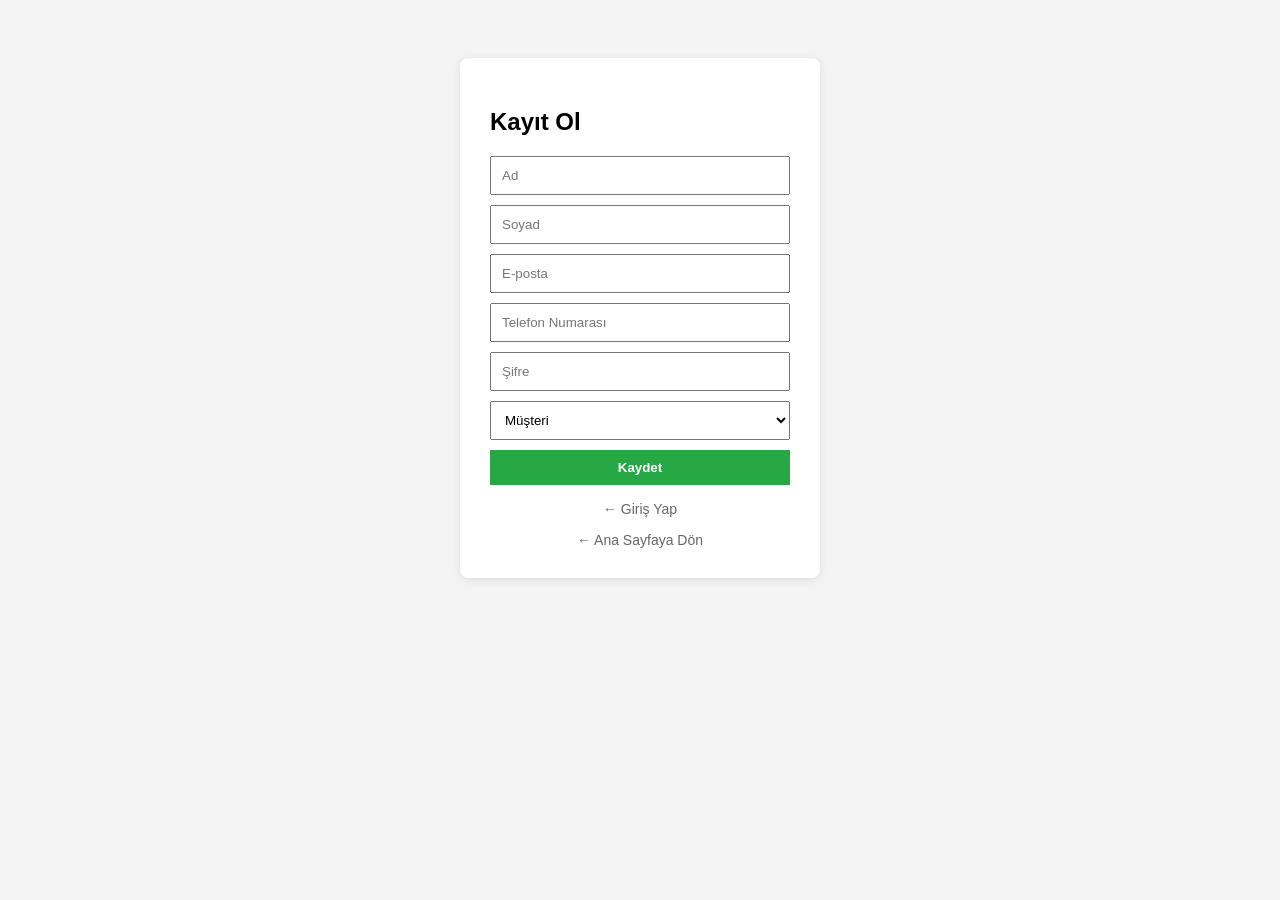
<file: proconnect/src/main/resources/static/kayit.html>
<!DOCTYPE html>
<html lang="tr">
<head>
    <meta charset="UTF-8">
    <title>ProConnect - Kayıt Ol</title>
    <link rel="stylesheet" href="css/form.css">
</head>
<body>
    <div class="form-container">
        <h2>Kayıt Ol</h2>
        <input type="text" id="ad" placeholder="Ad">
        <input type="text" id="soyad" placeholder="Soyad">
        <input type="email" id="eposta" placeholder="E-posta">
        <input type="tel" id="telefon" placeholder="Telefon Numarası">
        <input type="password" id="sifre" placeholder="Şifre">
        <div id="password-strength-container" class="password-strength-container">
            <div id="password-strength-bar" class="password-strength-bar"></div>
        </div>
        <div id="password-hint" class="password-hint">Şifreniz en az 6 karakter olmalıdır.</div>
        <select id="rol" onchange="rolDegisti()">
            <option value="MUSTERI">Müşteri</option>
            <option value="USTA">Usta</option>
        </select>

        <div id="usta-ozel-alanlar">
            <input type="text" id="tcno" placeholder="TC Kimlik No" maxlength="11">
        </div>

        <button onclick="kayitOl()">Kaydet</button>
        <p id="mesaj"></p>
        <a href="login.html" class="geri-link">&larr; Giriş Yap</a>
        <a href="index.html" class="geri-link">&larr; Ana Sayfaya Dön</a>
    </div>

    <script>
        function rolDegisti() {
            const rol = document.getElementById('rol').value;
            const ustaAlani = document.getElementById('usta-ozel-alanlar');
            if (rol === 'USTA') {
                ustaAlani.style.display = 'block';
            } else {
                ustaAlani.style.display = 'none';
                document.getElementById('tcno').value = '';
            }
        }

        document.getElementById('sifre').addEventListener('input', function(e) {
            const val = e.target.value;
            const container = document.getElementById('password-strength-container');
            const bar = document.getElementById('password-strength-bar');
            const hint = document.getElementById('password-hint');

            if (val.length > 0) {
                container.style.display = 'block';
                hint.style.display = 'block';
                
                bar.className = 'password-strength-bar'; // reset
                if (val.length < 6) {
                    bar.classList.add('strength-weak');
                    hint.innerText = "Zayıf: Şifreniz en az 6 karakter olmalıdır.";
                } else if (val.length >= 6 && val.length < 10) {
                    if (/[0-9]/.test(val) && /[a-zA-Z]/.test(val)) {
                        bar.classList.add('strength-medium');
                        hint.innerText = "Orta: Daha güçlü bir şifre için özel karakter kullanın.";
                    } else {
                        bar.classList.add('strength-weak');
                        hint.innerText = "Zayıf: Harf ve rakamları karıştırın.";
                    }
                } else {
                    if (/[0-9]/.test(val) && /[a-zA-Z]/.test(val) && /[^a-zA-Z0-9]/.test(val)) {
                        bar.classList.add('strength-strong');
                        hint.innerText = "Güçlü: Harika bir şifre!";
                    } else {
                        bar.classList.add('strength-medium');
                        hint.innerText = "Orta: Daha güçlü bir şifre için özel karakter kullanın.";
                    }
                }
            } else {
                container.style.display = 'none';
                hint.style.display = 'none';
            }
        });

        async function kayitOl() {
            const bar = document.getElementById('password-strength-bar');
            const sifre = document.getElementById('sifre').value.trim();
            
            if (!sifre || !bar.classList.contains('strength-strong')) {
                document.getElementById('mesaj').innerText = "Kayıt olabilmek için şifrenizin yeterince güçlü (yeşil) olması gerekmektedir.";
                document.getElementById('mesaj').style.color = "red";
                return;
            }

            const rol = document.getElementById('rol').value;
            const veri = {
                ad: document.getElementById('ad').value.trim(),
                soyad: document.getElementById('soyad').value.trim(),
                eposta: document.getElementById('eposta').value.trim(),
                telefon: document.getElementById('telefon').value.trim(),
                sifre: sifre,
                rol: rol,
                tcno: rol === 'USTA' ? document.getElementById('tcno').value.trim() : null
            };

            if (rol === 'USTA' && !veri.tcno) {
                alert("Lütfen TC Kimlik numaranızı giriniz.");
                return;
            }

            try {
                const response = await fetch('/kaydol', {
                    method: 'POST',
                    headers: { 'Content-Type': 'application/json' },
                    body: JSON.stringify(veri)
                });

                if (response.ok) {
                    document.getElementById('mesaj').innerText = "Kayıt başarılı! E-postanıza doğrulama kodu gönderildi. Giriş yaptıktan sonra profilinizden doğrulama yapabilirsiniz.";
                    document.getElementById('mesaj').style.color = "green";
                } else {
                    let hataMesaji = "Hata oluştu!";
                    const raw = await response.text();
                    const contentType = response.headers.get('content-type') || '';
                    let data = null;

                    if (raw && contentType.includes('application/json')) {
                        try { data = JSON.parse(raw); } catch {}
                    }

                    if (data && data.errors && Array.isArray(data.errors) && data.errors.length > 0) {
                        hataMesaji = data.errors.map(e => (e.field || 'alan') + ': ' + (e.message || 'geçersiz')).join(', ');
                    } else if (data && data.message) {
                        hataMesaji = data.message;
                    } else if (raw) {
                        hataMesaji = raw;
                    }

                    document.getElementById('mesaj').innerText = hataMesaji;
                    document.getElementById('mesaj').style.color = "red";
                }
            } catch (error) {
                document.getElementById('mesaj').innerText = "Sunucuya bağlanılamadı.";
            }
        }
    </script>
</body>
</html>
</file>
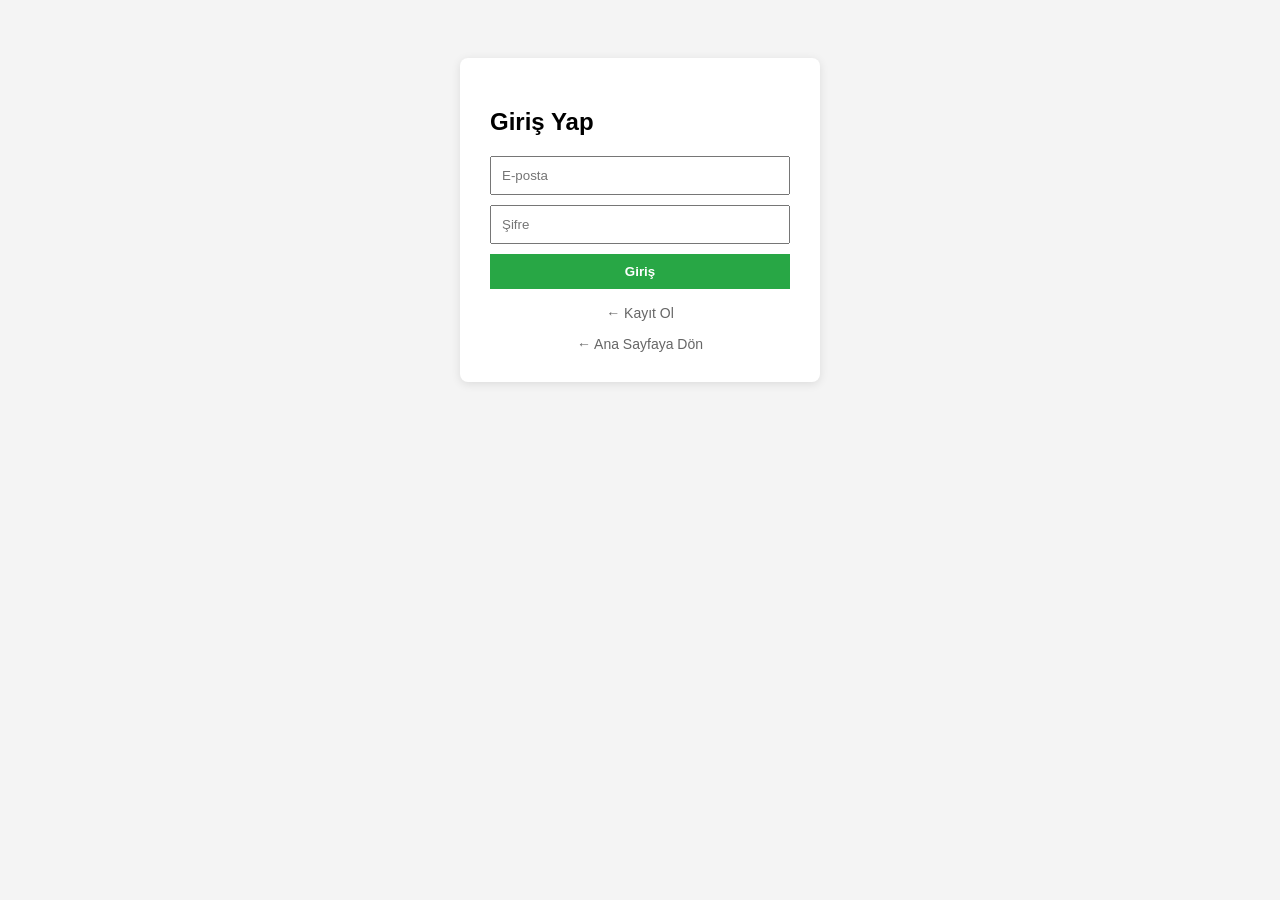
<file: proconnect/src/main/resources/static/login.html>
<!DOCTYPE html>
<html lang="tr">
<head>
    <meta charset="UTF-8">
    <title>ProConnect - Giriş Yap</title>
    <link rel="stylesheet" href="css/form.css">
</head>
<body>
    <div class="form-container">
        <h2>Giriş Yap</h2>
        <input type="email" id="login-eposta" placeholder="E-posta">
        <input type="password" id="login-sifre" placeholder="Şifre">
        <button onclick="girisYap()">Giriş</button>
        <p id="login-mesaj"></p>
        <a href="kayit.html" class="geri-link">← Kayıt Ol</a>
        <a href="index.html" class="geri-link">← Ana Sayfaya Dön</a>
    </div>

    <script>
        async function girisYap() {
            const veri = {
                eposta: document.getElementById('login-eposta').value.trim(),
                sifre: document.getElementById('login-sifre').value.trim()
            };

            try {
                const response = await fetch('/login', {
                    method: 'POST',
                    headers: { 'Content-Type': 'application/json' },
                    credentials: 'include',
                    body: JSON.stringify(veri)
                });

                if (response.ok) {
                    document.getElementById('login-mesaj').innerText = "Giriş başarılı! Yönlendiriliyorsunuz...";
                    document.getElementById('login-mesaj').style.color = "green";
                    setTimeout(function() { window.location.href = 'index.html'; }, 1000);
                } else {
                    const raw = await response.text();
                    document.getElementById('login-mesaj').innerText = raw || "Giriş başarısız!";
                    document.getElementById('login-mesaj').style.color = "red";
                }
            } catch (error) {
                console.error("Hata:", error);
                document.getElementById('login-mesaj').innerText = "Sunucuya bağlanılamadı.";
                document.getElementById('login-mesaj').style.color = "red";
            }
        }
    </script>
</body>
</html>
</file>
<file: proconnect/src/main/resources/static/css/form.css>
body { font-family: sans-serif; display: flex; flex-direction: column; align-items: center; padding: 50px; background: #f4f4f4; }
.form-container { background: white; padding: 30px; border-radius: 8px; box-shadow: 0 2px 10px rgba(0,0,0,0.1); width: 300px; }
input, select { display: block; width: 100%; margin: 10px 0; padding: 10px; box-sizing: border-box; }
button { width: 100%; padding: 10px; background: #28a745; color: white; border: none; cursor: pointer; font-weight: bold; }
.geri-link { margin-top: 15px; display: block; text-align: center; color: #666; text-decoration: none; font-size: 14px; }

/* TC Kimlik alanini baslangicta gizlemek icin */
#usta-ozel-alanlar { display: none; transition: 0.3s; }

/* Sifre Guc Bari Stilleri */
.password-strength-container { width: 100%; height: 5px; background: #eee; border-radius: 3px; margin-top: -5px; margin-bottom: 10px; overflow: hidden; display: none; }
.password-strength-bar { height: 100%; width: 0; transition: width 0.3s, background-color 0.3s; }
.strength-weak { background-color: #dc3545; width: 33%; }
.strength-medium { background-color: #ffc107; width: 66%; }
.strength-strong { background-color: #28a745; width: 100%; }
.password-hint { font-size: 11px; color: #666; margin-top: -5px; margin-bottom: 10px; display: none; }
</file>
